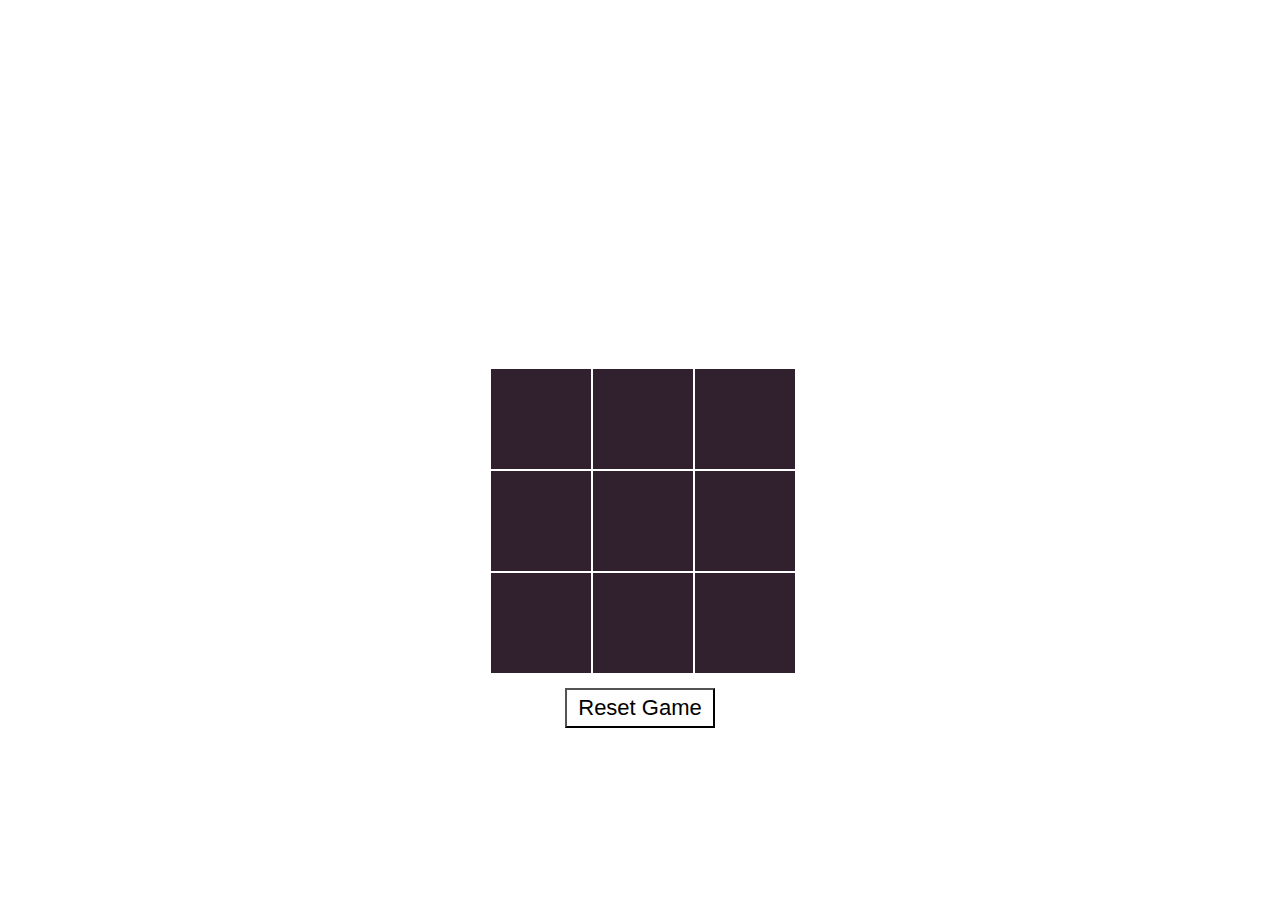
<file: index.html>
<!DOCTYPE html>
<html lang="en">

<head>
    <meta charset="UTF-8">
    <meta name="viewport" content="width=device-width, initial-scale=1.0">
    <meta http-equiv="X-UA-Compatible" content="ie=edge">
    <link rel="stylesheet" href="game.css">
    <title>My game</title>
</head>

<body>


    <div class="container" id="main">

        <h1>Tic Tac Toe</h1>
        <span id='who'>Play</span>

        <div class="squares">
            <!-- show X or O on div click -->
            <div class="box"></div>
            <div class="box"></div>
            <div class="box"></div>

            <div class="box"></div>
            <div class="box"></div>
            <div class="box"></div>

            <div class="box"></div>
            <div class="box"></div>
            <div class="box"></div>
        </div>

        <button class="reset">Reset Game</button>
    </div>
    </div>
    </div>
    <audio id="forwin">
        <source src="zapsplat_multimedia_game_tone_bright_positive_award_win_synth_stab_musical_002_44877.mp3">
    </audio>

    <audio id="fortie">

        <source src="zapsplat_multimedia_game_tone_fanfare_synthesized_brass_simple_004_44792.mp3">
    </audio>

    <script src="game.js"></script>

</body>

</html>
</file>
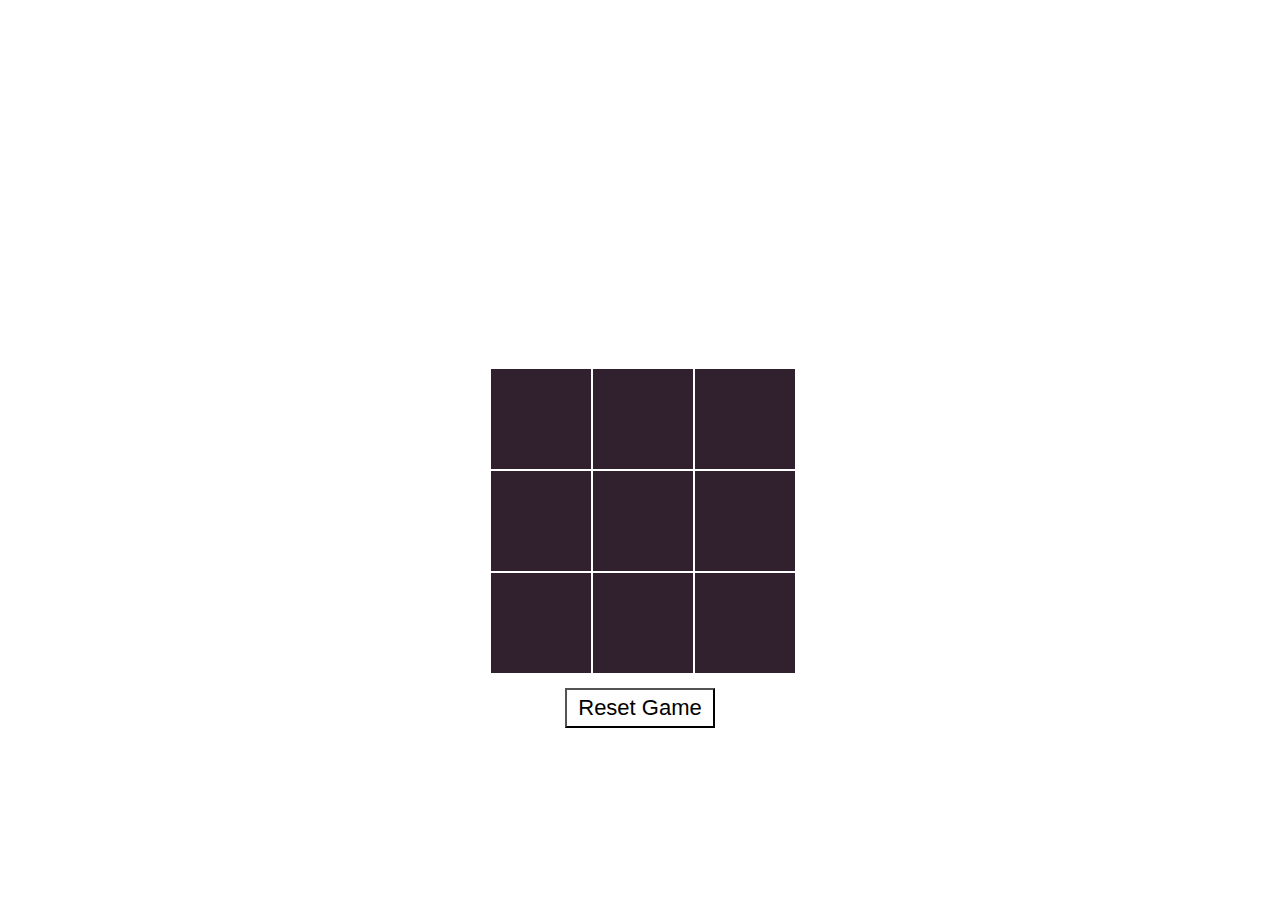
<file: game.html>
<!DOCTYPE html>
<html lang="en">

<head>
    <meta charset="UTF-8">
    <meta name="viewport" content="width=device-width, initial-scale=1.0">
    <meta http-equiv="X-UA-Compatible" content="ie=edge">
    <link rel="stylesheet" href="game.css">
    <title>My game</title>
</head>

<body>

    <div class="container" id="main">

        <h1>Tic Tac Toe</h1>
        <span id='who'>Play</span>

        <div class="squares">
            <!-- show X or O on div click -->
            <div class="box"></div>
            <div class="box"></div>
            <div class="box"></div>

            <div class="box"></div>
            <div class="box"></div>
            <div class="box"></div>

            <div class="box"></div>
            <div class="box"></div>
            <div class="box"></div>
        </div>

        <button class="reset">Reset Game</button>
    </div>
    </div>
    </div>
    <script src="game.js"></script>

</body>

</html>
</file>
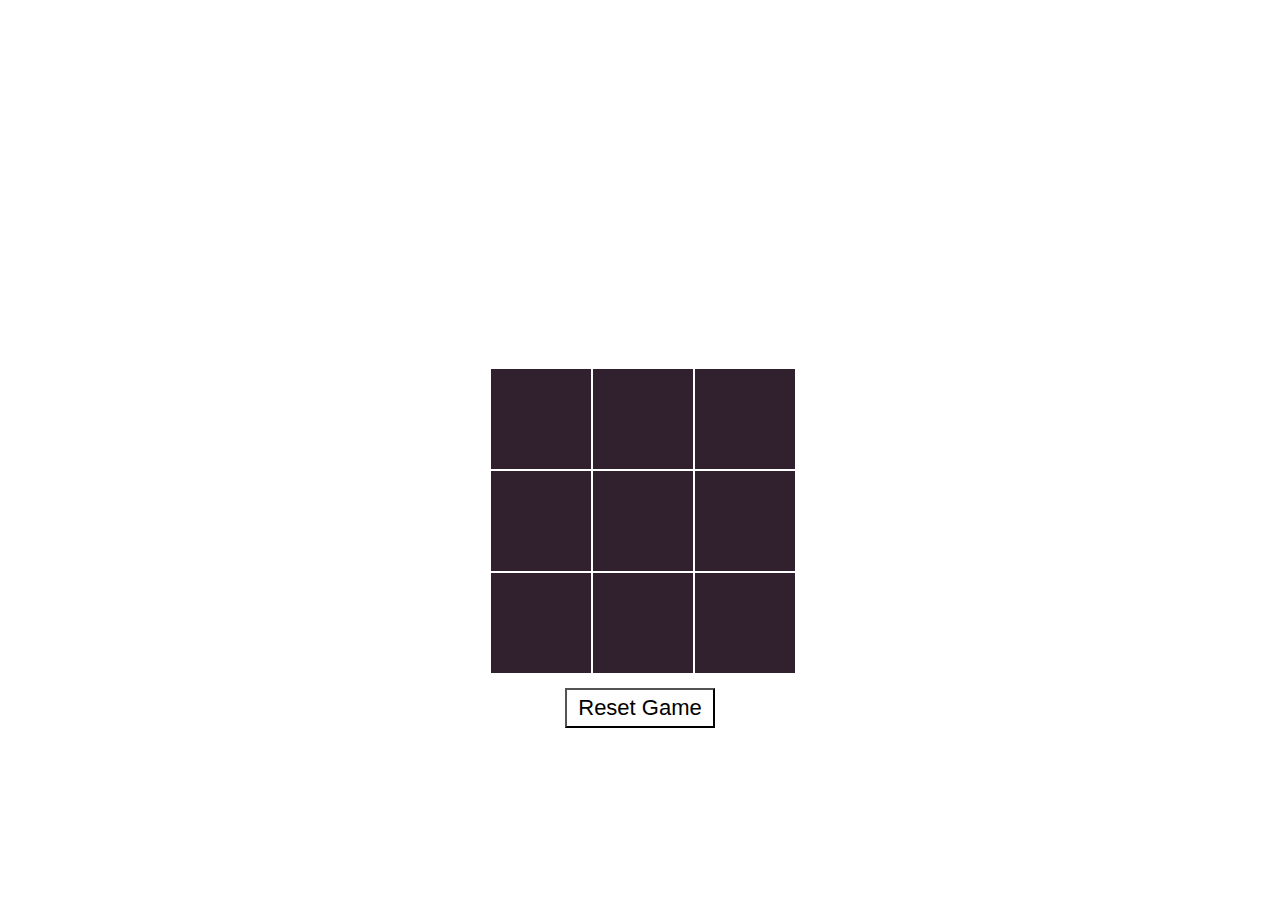
<file: fristproject/game.html>
<!DOCTYPE html>
<html lang="en">

<head>
    <meta charset="UTF-8">
    <meta name="viewport" content="width=device-width, initial-scale=1.0">
    <meta http-equiv="X-UA-Compatible" content="ie=edge">
    <link rel="stylesheet" href="game.css">
    <title>My game</title>
</head>

<body>

    <div class="container" id="main">

        <h1>Tic Tac Toe</h1>
        <span id ='who'>Play</span>

        <div class="squares">
            <!-- show X or O on div click -->
            <div class="box"></div>
            <div class="box"></div>
            <div class="box"></div>

            <div class="box"></div>
            <div class="box"></div>
            <div class="box"></div>

            <div class="box"></div>
            <div class="box"></div>
            <div class="box"></div>
        </div>

        <button class="reset">Reset Game</button>

        <!--  <h2>Who's Turn</h2>

        <div class="whos-turn">

            <h6 class="x">Player 1</h6>
           <h6 class="o">Player 2</h6> -->


    </div>
    </div></div>
    <script src="game.js"></script>

</body>

</html>
</file>
<file: game.css>
body{
   background-image: url("https://i.pinimg.com/564x/cf/b8/8b/cfb88bd21b2a70443ab84bdf4959831f.jpg"); 
   background-size: cover;
   font-family: Indie Flower;  
}

.container {
min-height: 100px;
display: flex;
flex-direction: column;
align-items: center;
justify-content: center;
   margin: 100px auto;
}
.container #who{
    width: auto;
    height: 50px;
    display: block;
    margin:0 auto;
    font-size: 30px;
    text-align: center;
    margin-bottom: 20px;
    color: white;
  
}
.squares {
display: grid;
width: 300px;
height: 300px;
grid-template-columns: auto auto auto;
}
.box {
display: flex;
width: 100px;
height: 100px;
align-items: center;
justify-content: center;
font-size: 80px;
font-weight: bold;
border: 1px solid #fff;
color:#fff;
background:rgb(49, 33, 47)

}
.box:hover {
    outline:none;
    box-shadow: rgba(32,33,36,0.28);
    background-color: grey;
    color: white;
    transition: 0.5s;
}
button
{background:white;
 color:black;
 cursor: pointer;
 width: 150px;
 height: 40px;
 font-size: 22px;
 margin: 20px;}
 
 h1{
   font-size: 80px;
   color:white;
 }
 
@media screen and(max-width: 700px){

button{
width: 160px;
height: 60px;
}
</file>
<file: fristproject/game.css>
body{
   background-image: url("https://i.pinimg.com/564x/cf/b8/8b/cfb88bd21b2a70443ab84bdf4959831f.jpg"); 
   background-size: cover;
   font-family: Indie Flower;  
}

.container {
min-height: 100px;
display: flex;
flex-direction: column;
align-items: center;
justify-content: center;
   margin: 100px auto;
}
.container #who{
  width: auto;
    height: 50px;
    display: block;
    margin:0 auto;
    font-size: 30px;
    text-align: center;
    margin-bottom: 20px;
    color: white;
  
}
.squares {
display: grid;
width: 300px;
height: 300px;
grid-template-columns: auto auto auto;
}
.box {
display: flex;
width: 100px;
height: 100px;
align-items: center;
justify-content: center;
font-size: 80px;
font-weight: bold;
border: 1px solid #fff;
color:#fff;
background:rgb(49, 33, 47)

}
.box:hover {
  outline:none;
    box-shadow: rgba(32,33,36,0.28);
    background-color: grey;
    color: white;
    transition: 0.5s;
}
button
{background:white;
 color:black;
 cursor: pointer;
 width: 150px;
 height: 40px;
 font-size: 22px;
 margin: 20px;}
 
 h1{
   font-size: 80px;
   color:white;
 }
 h3{
  font-size: 35px;
  color: white;
 }
</file>
